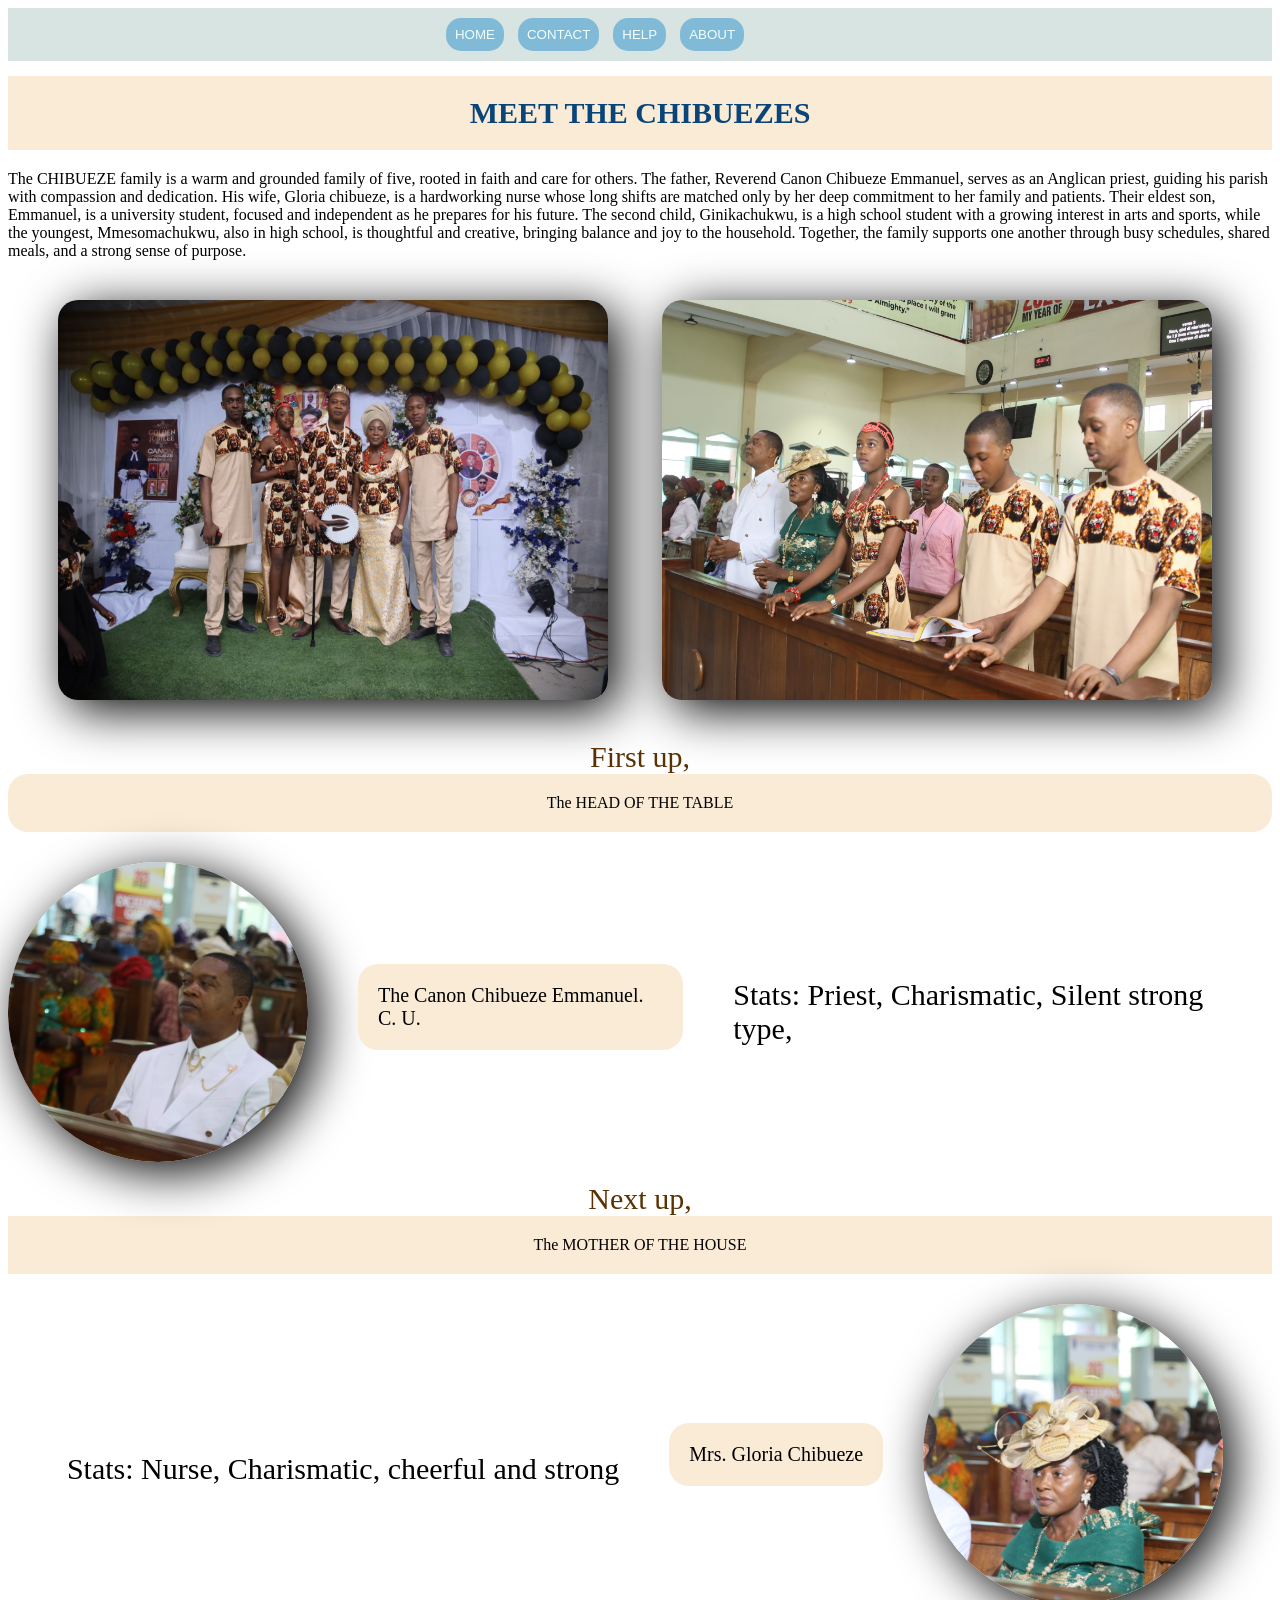
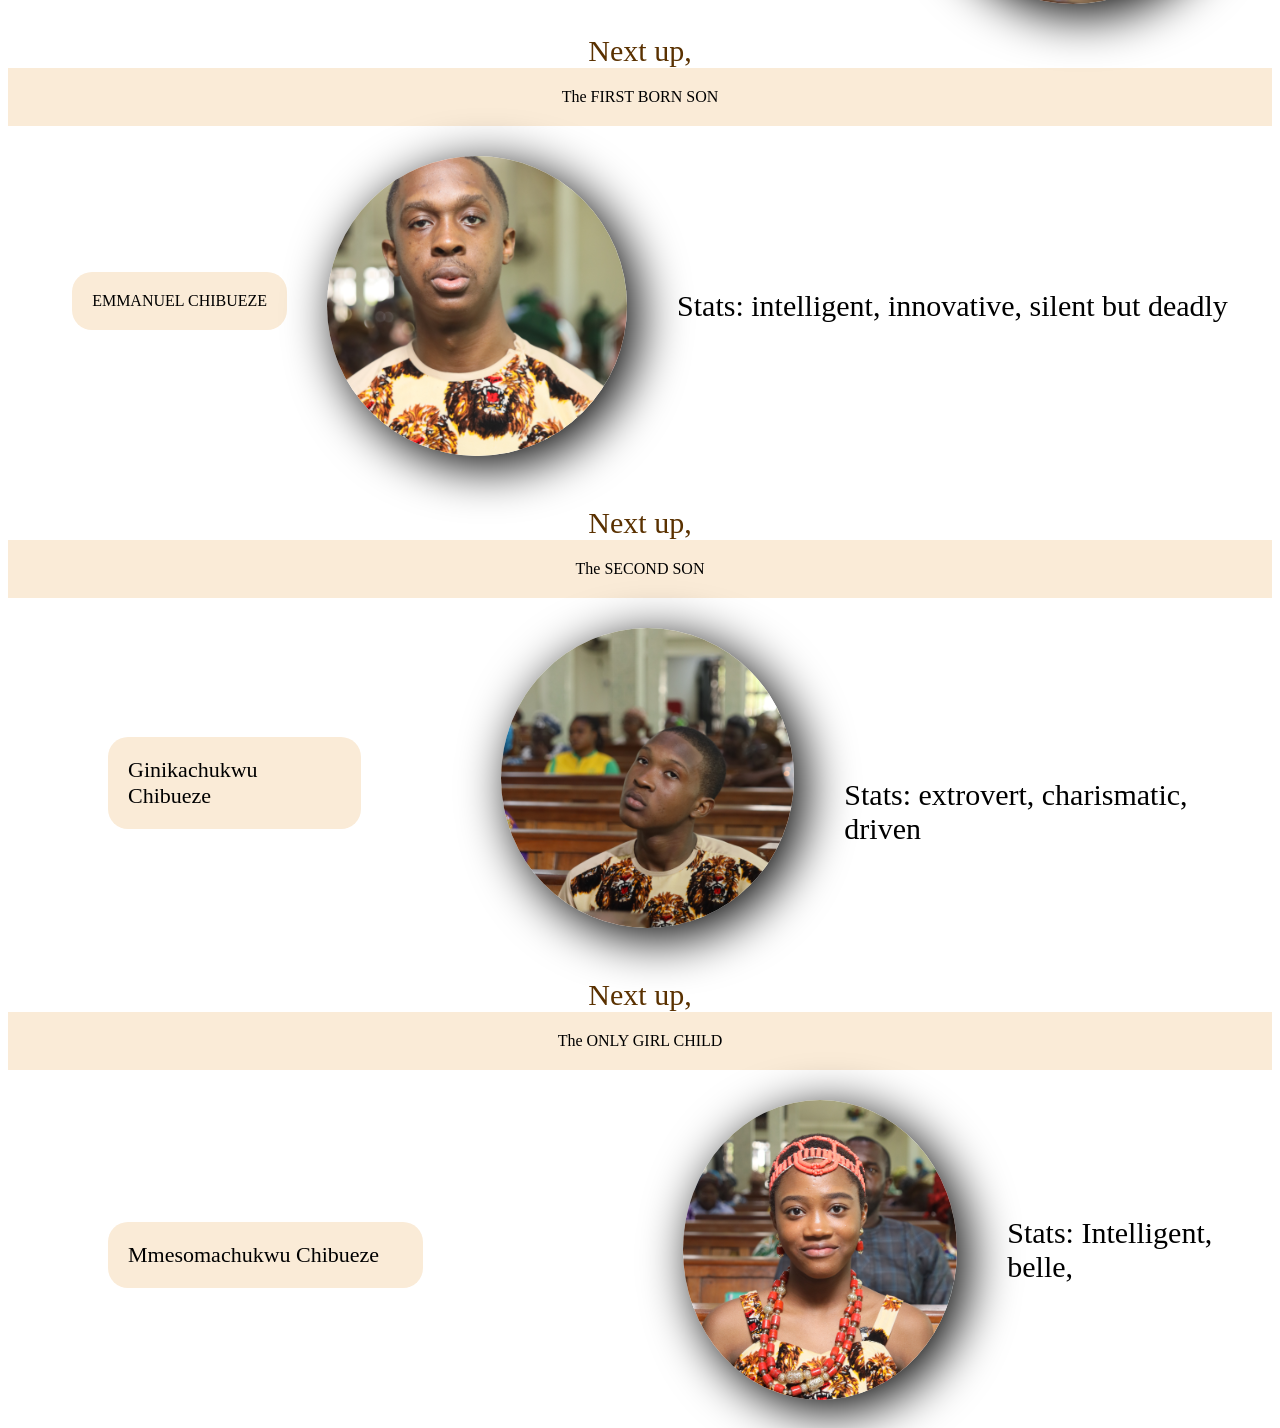
<file: index.html>
<!DOCTYPE html>
<html>
    <head>
        <title>Chibueze family</title>
        <link rel="stylesheet" href="chibueze family.css">
    </head>
    <body>
        
    </style>

    <span class="buttons">
        <button class="home-button">
    HOME
</button>
<button class="contact-button">
    CONTACT
</button>
<button class="help-button">
    HELP
</button>
<button class="about-button">
    ABOUT
</button></span>

<p class="mt">MEET THE CHIBUEZES</p>
<p class="Thechibuezefamily">
    The CHIBUEZE family is a warm and grounded family of 
    five, 
    rooted in faith and care for others. The father, 
    Reverend Canon Chibueze Emmanuel, 
    serves as an Anglican priest, 
    guiding his parish with compassion and dedication. 
    His wife, Gloria chibueze, is a hardworking nurse 
    whose long shifts are matched only by her deep 
    commitment to her family and patients. 
    Their eldest son, Emmanuel, is a university student, 
    focused and independent as he prepares for his future. 
    The second child, Ginikachukwu, is a high school student 
    with a growing interest in arts and sports, 
    while the youngest, Mmesomachukwu, also in high school, 
    is thoughtful and creative, bringing balance and joy 
    to the household. Together, the family supports one 
    another through busy schedules, shared meals, and a 
    strong sense of purpose.
</p>
<p><img src="IMG_1908.JPG" class="fampic">
<img src="IMG_0539.JPG" class="fampic2"></p>
<p class="fu">First up,</p>
<p class="Th">The HEAD OF THE TABLE</p>
<div class="father"><img class="dad" src="IMG_0478.JPG" >
    <a class="TCCE">The Canon Chibueze Emmanuel. C. U.</a>
<span class="dadstats">Stats: Priest, Charismatic, 
    Silent strong type,</span></p></div><p>
    
<p class="nu">Next up,</p>
<p class="Tm">The MOTHER OF THE HOUSE</p>

<div class="mum"><img src="IMG_0466.JPG" class="mumspic">
 <a class="mgc">Mrs. Gloria Chibueze</a>
<span class="mumstats">Stats: Nurse, Charismatic, 
    cheerful and strong</span></div>

<p class="nu1">Next up,</p>
<p class="Tfs">The FIRST BORN SON</p>

<div class="muanya">
    <p class="me">EMMANUEL CHIBUEZE</p>
    <img class="mypic" src="IMG_0548.JPG">
    <scan class="mystats">Stats: intelligent, innovative, silent but deadly </scan>
</div>

<p class="nu2">Next up,</p>
<p class="Tfs">The SECOND SON</p>

<div class="ginika">
    <p class="gc"> Ginikachukwu Chibueze</p>
    <img class="ginipic" src="IMG_0461.JPG">
    <p class="ginistats">Stats: extrovert, charismatic, driven</p>
</div>
<p class="nu2">Next up,</p>
<p class="Tfs">The ONLY GIRL CHILD</p>
<div class="mmeso">
    <p class="mc">Mmesomachukwu Chibueze</p>
    <img class="meso-pic" src="IMG_0716.JPG">
    <p class="meso-stats">Stats: Intelligent, belle,  </p>
</div>
      
    </body>

</html>
</file>
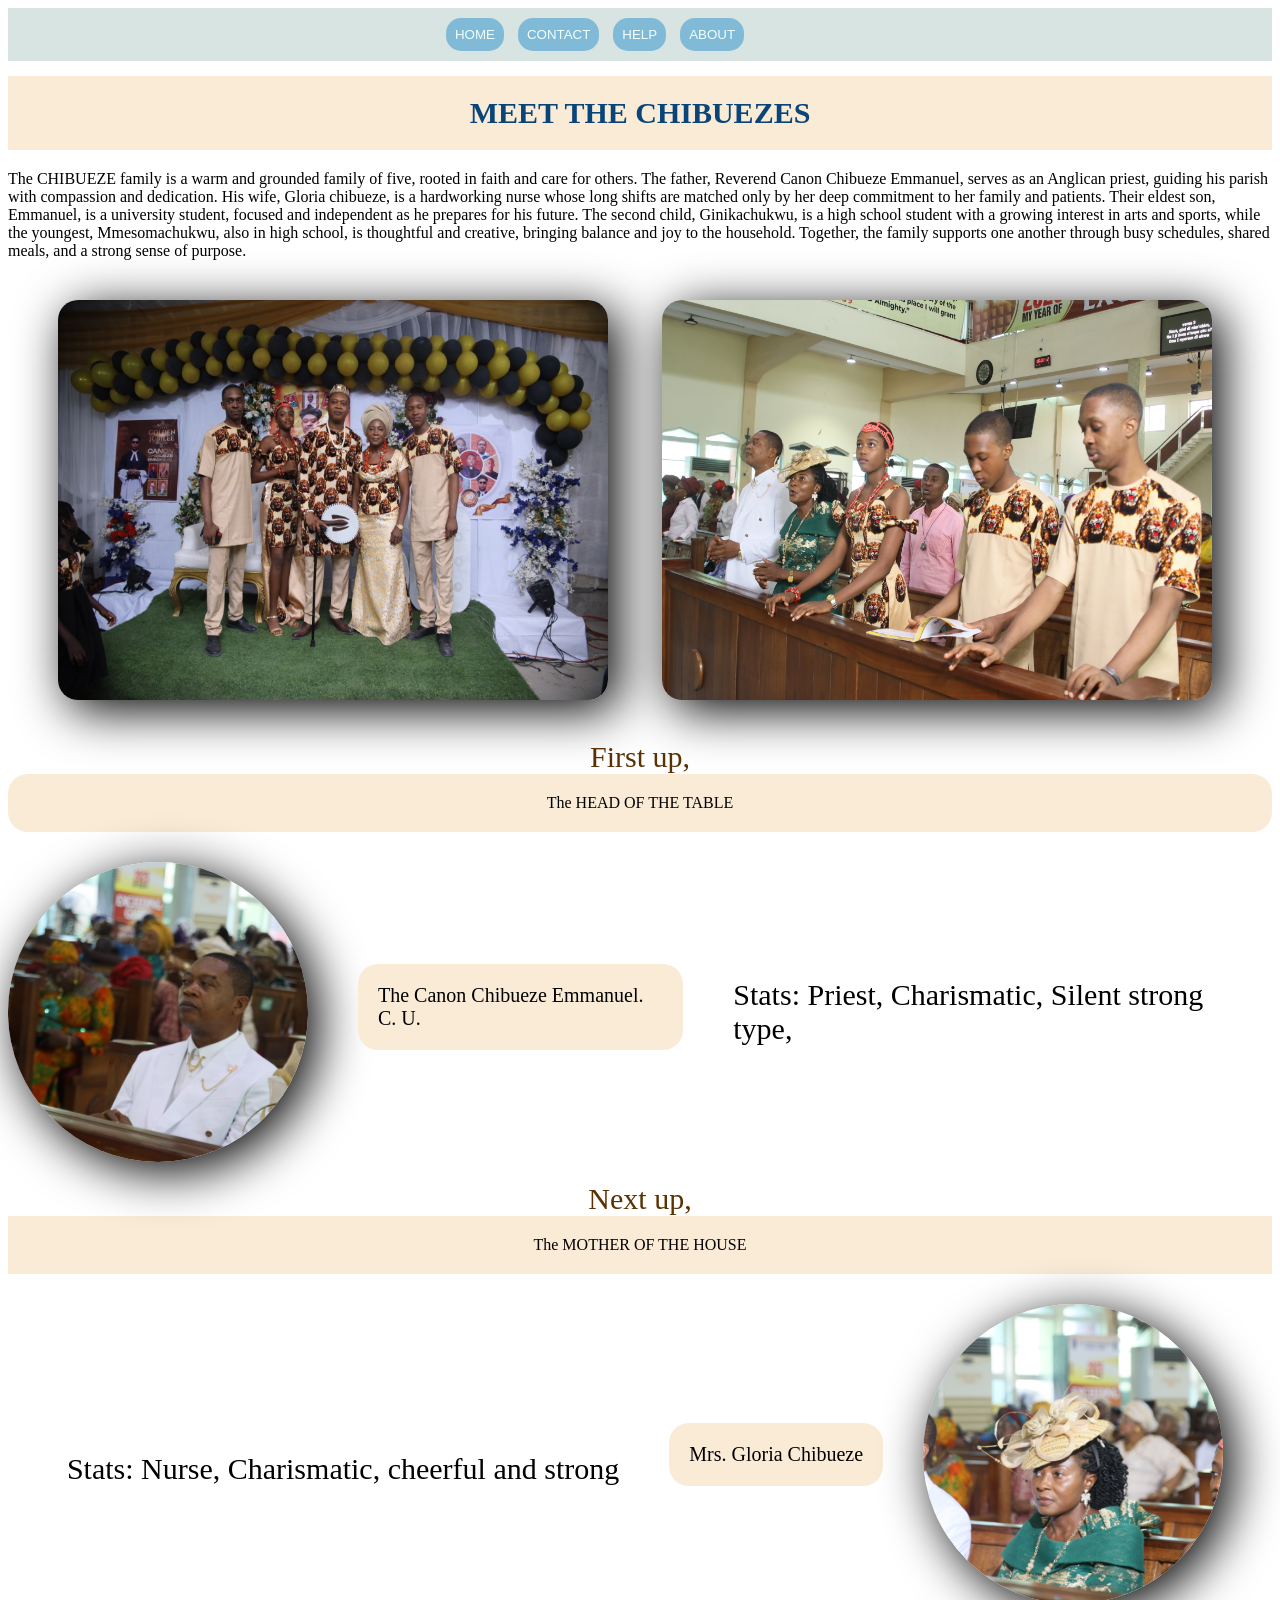
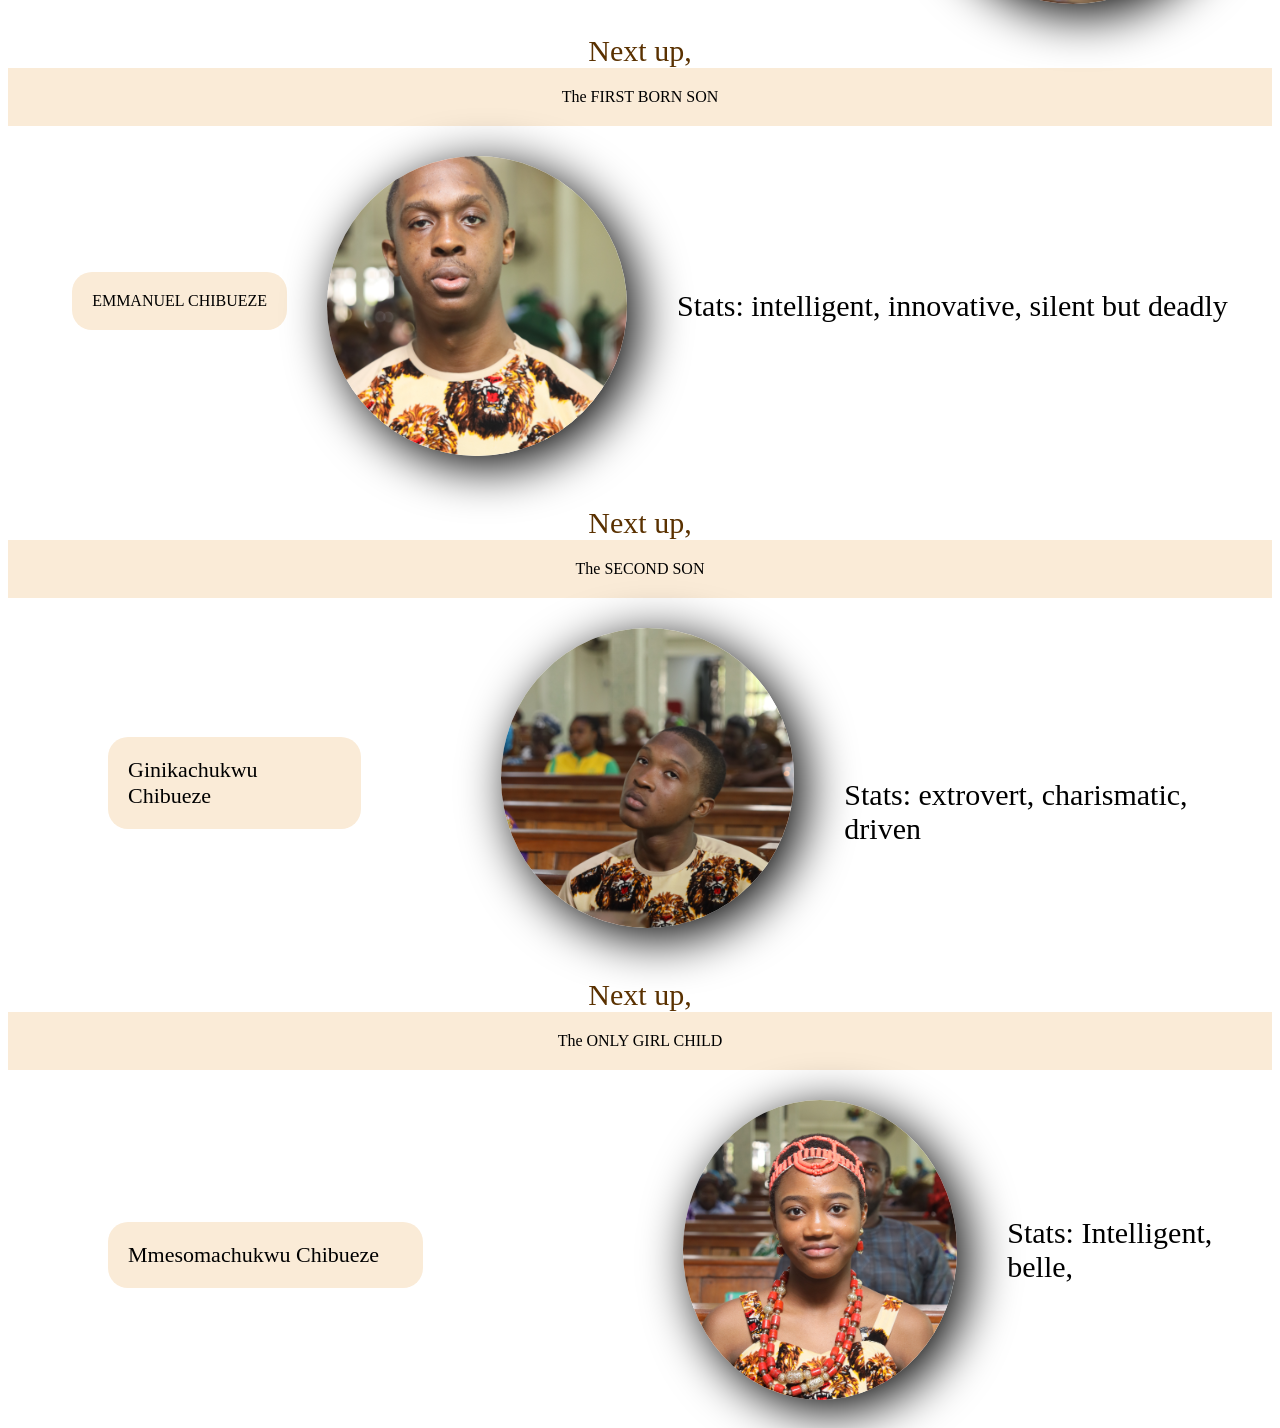
<file: chibueze family.html>
<!DOCTYPE html>
<html>
    <head>
        <title>Chibueze family</title>
        <link rel="stylesheet" href="chibueze family.css">
    </head>
    <body>
        
    </style>

    <span class="buttons">
        <button class="home-button">
    HOME
</button>
<button class="contact-button">
    CONTACT
</button>
<button class="help-button">
    HELP
</button>
<button class="about-button">
    ABOUT
</button></span>

<p class="mt">MEET THE CHIBUEZES</p>
<p class="Thechibuezefamily">
    The CHIBUEZE family is a warm and grounded family of 
    five, 
    rooted in faith and care for others. The father, 
    Reverend Canon Chibueze Emmanuel, 
    serves as an Anglican priest, 
    guiding his parish with compassion and dedication. 
    His wife, Gloria chibueze, is a hardworking nurse 
    whose long shifts are matched only by her deep 
    commitment to her family and patients. 
    Their eldest son, Emmanuel, is a university student, 
    focused and independent as he prepares for his future. 
    The second child, Ginikachukwu, is a high school student 
    with a growing interest in arts and sports, 
    while the youngest, Mmesomachukwu, also in high school, 
    is thoughtful and creative, bringing balance and joy 
    to the household. Together, the family supports one 
    another through busy schedules, shared meals, and a 
    strong sense of purpose.
</p>
<p><img src="IMG_1908.JPG" class="fampic">
<img src="IMG_0539.JPG" class="fampic2"></p>
<p class="fu">First up,</p>
<p class="Th">The HEAD OF THE TABLE</p>
<div class="father"><img class="dad" src="IMG_0478.JPG" >
    <a class="TCCE">The Canon Chibueze Emmanuel. C. U.</a>
<span class="dadstats">Stats: Priest, Charismatic, 
    Silent strong type,</span></p></div><p>
    
<p class="nu">Next up,</p>
<p class="Tm">The MOTHER OF THE HOUSE</p>

<div class="mum"><img src="IMG_0466.JPG" class="mumspic">
 <a class="mgc">Mrs. Gloria Chibueze</a>
<span class="mumstats">Stats: Nurse, Charismatic, 
    cheerful and strong</span></div>

<p class="nu1">Next up,</p>
<p class="Tfs">The FIRST BORN SON</p>

<div class="muanya">
    <p class="me">EMMANUEL CHIBUEZE</p>
    <img class="mypic" src="IMG_0548.JPG">
    <scan class="mystats">Stats: intelligent, innovative, silent but deadly </scan>
</div>

<p class="nu2">Next up,</p>
<p class="Tfs">The SECOND SON</p>

<div class="ginika">
    <p class="gc"> Ginikachukwu Chibueze</p>
    <img class="ginipic" src="IMG_0461.JPG">
    <p class="ginistats">Stats: extrovert, charismatic, driven</p>
</div>
<p class="nu2">Next up,</p>
<p class="Tfs">The ONLY GIRL CHILD</p>
<div class="mmeso">
    <p class="mc">Mmesomachukwu Chibueze</p>
    <img class="meso-pic" src="IMG_0716.JPG">
    <p class="meso-stats">Stats: Intelligent, belle,  </p>
</div>
      
    </body>
</html>
</file>
<file: chibueze family.css>
p{
        margin-top: 0;
        margin-bottom: 0;
    }
    .buttons{
    background-color: rgb(216, 228, 225);
    height: 40pxpx;
    padding: 10px;
    display: block;
    text-align: center;
}
 
.home-button{
    background-color: rgb(129, 186, 214);
    color: azure;
    border: none;
    border-radius: 15px;
    padding: 9px;
    margin-left: 10px;
    margin-right: 10px;
    cursor: pointer;
}
.contact-button{
    background-color: rgb(129, 186, 214);
    color: azure;
    border: none;
    border-radius: 15px;
    padding: 9px;
    margin-right: 10px;
    cursor: pointer;
}
.help-button{
    background-color: rgb(129, 186, 214);
    color: azure;
    border: none;
    border-radius: 15px;
    padding: 9px;
    margin-right: 10px;
    cursor: pointer;
}
.about-button{
    background-color: rgb(129, 186, 214);
    color: azure;
    border: none;
    border-radius: 15px;
    padding: 9px;
    margin-right: 100px;
    cursor: pointer;
}

.mt{
    font-size: 30px;
    text-align: center;
    background-color: antiquewhite;
    color: rgb(9, 69, 121);
    margin-top: 15px;
    margin-bottom: 20px;
    font-weight: bold;
    padding: 20px;
}
.thechibuezefamily{
    background-color: azure;
    font-size: 19px;
    padding: 19px;
    text-align: center;
}
.fu{
    color: rgb(90, 49, 0);
    font-size: 30px;
    text-align: center;
}
.fampic{
    height: 400px;
    width: 550px;
    margin-left: 50px;
    margin-top: 40px;
    box-shadow: 10px 10px 50px;
    margin-bottom: 40px;
    vertical-align: middle;
    border-radius: 20px;
}
.fampic2{
    height: 400px;
    width: 550px;
    margin-left: 50px;
    margin-top: 40px;
    box-shadow: 10px 10px 50px;
    margin-bottom: 40px;
    vertical-align: middle;
    border-radius: 20px;
}
.father{
    justify-content: center;
    align-items: center;
    gap: 40px;
    display: flex;
}
.dad{
    height: 300px;
    width: 300px;
    object-position: center;
    display: inline;
    vertical-align: middle;
    margin-bottom: 20px;
    margin-top: 30px;
    object-fit: cover;
    border-radius: 50%;   
    box-shadow: 10px 10px 50px 

}
.dadstats{
    vertical-align: middle;
    margin-top: 10px;
    font-size: 30px;
    padding: 10px;
}
.Th{
    text-align: center;
    background-color: antiquewhite;
    padding: 20px;
    border-radius: 20px;
}
.TCCE{
    vertical-align: middle;
    margin-left: 10px;
    font-size: 20px;   
    background-color: antiquewhite;
    padding: 20px;
    border-radius: 20px;
}
.nu{
    color: rgb(90, 49, 0);
    font-size: 30px;
    text-align: center;

}
.Tm{
    text-align: center;
    background-color: antiquewhite;
    padding: 20px;

}
.mum {
    display: flex;
    align-items: center;   
    justify-content: center;
    gap: 40px;            
    margin-top: 30px;
    flex-direction: row-reverse;
}

.mumspic {
    height: 300px;
    width: 300px;
    object-fit: cover;
    border-radius: 50%;   
    box-shadow: 10px 10px 50px 
}

.mgc {
    font-size: 20px;
    background-color: antiquewhite;
    padding: 20px;
    border-radius: 20px;
    max-width: 500px; 
}
.mumstats{
    margin-top: 30px;
    font-size: 30px;
    padding: 10px;
    display: inline;
}
.nu1{
    color: rgb(90, 49, 0);
    font-size: 30px;
    text-align: center;
    margin-top: 30px;
    display: block;
    

}
.Tfs{
    text-align: center;
     background-color: antiquewhite;
     padding: 20px;
}
.muanya{
     justify-content: center;
    align-items: center;
    gap: 40px;
    display: flex;
}
.me{
    display: inline-block ;
    margin-left: 30px;
    background-color: antiquewhite;
    padding: 20px;
    border-radius: 20px;


}
.mypic{
    height: 300px;
    width: 300px;
    object-position: center;
    display: inline;
    vertical-align: middle;
    margin-bottom: 20px;
    margin-top: 30px;
    object-fit: cover;
    border-radius: 50%;   
    box-shadow: 10px 10px 50px 

}
.mystats{
     margin-top: 10px;
    font-size: 30px;
    padding: 10px;
}
.nu2{
    color: rgb(90, 49, 0);
    font-size: 30px;
    text-align: center;
    margin-top: 30px;
    display: block;


}
.ginika{
    justify-content: center;
    align-items: center;
    gap: 40px;
    display: flex;
}
.gc{
    font-size: 22px;
    margin-left: 100px;
    margin-top: 20px;
    margin-right: 100px;
    background-color: antiquewhite;
    padding: 20px;
    border-radius: 20px;
    display: inline-block;
}
.ginipic{
    height: 300px;
    width: 300px;
    object-position: center;
    display: inline;
    vertical-align: middle;
    margin-bottom: 20px;
    margin-top: 30px;
    object-fit: cover;
    border-radius: 50%;   
    box-shadow: 10px 10px 50px 


}
.ginistats{
     margin-top: 10px;
    font-size: 30px;
    padding: 10px;
    vertical-align: middle;
    display: inline;
    height: 1px;
}
.mmeso{
     justify-content: center;
    align-items: center;
    gap: 40px;
    display: flex;
}
.mc{
     font-size: 22px;
    margin-left: 100px;
    margin-top: 20px;
    margin-right: 100px;
    background-color: antiquewhite;
    padding: 20px;
    border-radius: 20px;
    width: 300px;
    display: inline-block;

}
.meso-pic{
    height: 300px;
    width: 300px;
    object-position: center;
    display: inline;
    vertical-align: middle;
    margin-bottom: 20px;
    margin-top: 30px;
    margin-left: 120px;
    object-fit: cover;
    border-radius: 50%;   
    box-shadow: 10px 10px 50px 

}
.meso-stats{
     margin-top: 10px;
    font-size: 30px;
    padding: 10px;

}
</file>
